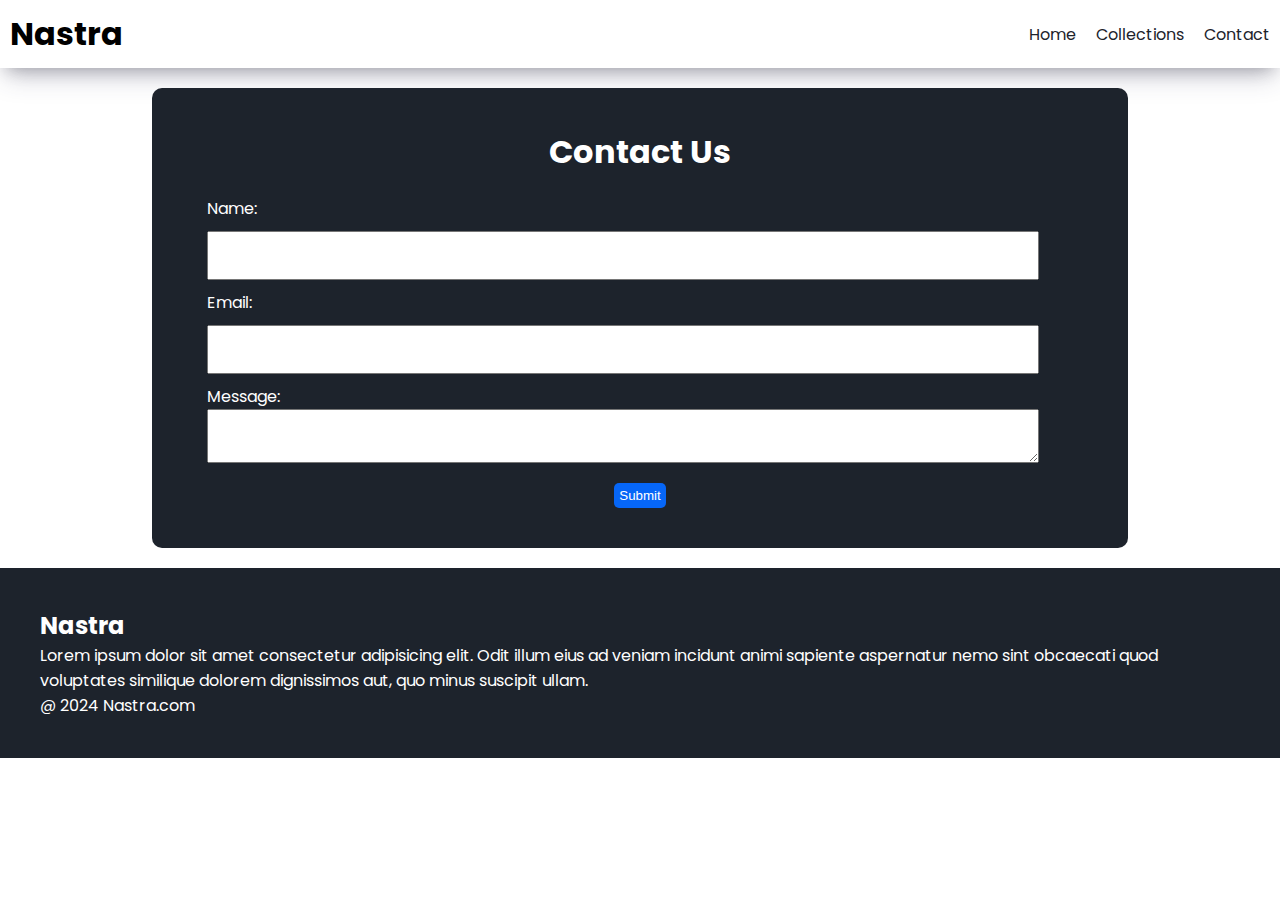
<file: contact.html>
<html lang="en">
  <head>
    <meta charset="UTF-8" />
    <meta name="viewport" content="width=device-width, initial-scale=1.0" />
    <title>Nastra</title>
    <link rel="preconnect" href="https://fonts.googleapis.com" />
    <link rel="preconnect" href="https://fonts.gstatic.com" crossorigin />
    <link
      href="https://fonts.googleapis.com/css2?family=Poppins&display=swap"
      rel="stylesheet"
    />
    <link rel="stylesheet" href="style.css" />
    <link
      rel="stylesheet"
      href="https://cdnjs.cloudflare.com/ajax/libs/font-awesome/6.5.1/css/all.min.css"
      integrity="sha512-DTOQO9RWCH3ppGqcWaEA1BIZOC6xxalwEsw9c2QQeAIftl+Vegovlnee1c9QX4TctnWMn13TZye+giMm8e2LwA=="
      crossorigin="anonymous"
      referrerpolicy="no-referrer"
    />
  </head>
  <body>
    <nav class="navbar">
      <h1>Nastra</h1>

      <div class="navbar-links">
        <p class="navbar-link"><a href="index.html">Home</a></p>
        <p class="navbar-link"><a href="collections.html">Collections</a></p>
        <p class="navbar-link"><a href="contact.html">Contact</a></p>
      </div>
      <div class="navbar-menu-toggle" onclick="shownavabar()">
        <i class="fa fa-bars"></i>
      </div>
    </nav>

    <!--side navbar-->
    <div class="side-navbar">
      <p onclick="closenavbar()" style="text-align: right">
        <i class="fa-solid fa-xmark"></i>
      </p>
      <div class="side-navbar-links">
        <p class="side-navbar-link"><a href="index.html">Home</a></p>
        <p class="side-navbar-link"><a href="collections.html">Collections</a></p>
        <p class="side-navbar-link"><a href="contact.html">Contact</a></p>
      </div>
    </div>

<center>
    <div class="contact">
        <div>
            <h1 style="text-align: center;">Contact Us</h1>
        </div>
        <form class="contact-details">
            <p>Name:</p>
            <input type="text">
            <p>Email:</p>
            <input type="text">
            <p>Message:</p>
            <textarea ></textarea><br>
        </form>
            <div style="text-align: center;">
                <button>Submit</button>
            </div>

    </div>
</center>



    <div class="footer">
        <div class="footer-container">
            <div class="footer-box-1">
                <h2 class="headingtext">Nastra</h2>
                <p>Lorem ipsum dolor sit amet consectetur adipisicing elit. Odit illum eius ad veniam incidunt animi sapiente aspernatur nemo sint obcaecati quod voluptates similique dolorem dignissimos aut, quo minus suscipit ullam.</p>
                <div class="footer-icon-container">
                    <i class="fa-brands fa-instagram" style="color: #ffff;"></i>
                    <i class="fa-brands fa-twitter" style="color: #ffff;"></i>
                    <i class="fa-brands fa-facebook" style="color: #ffff;"></i>
                    <i class="fa-brands fa-whatsapp" style="color: #ffff;"></i>
                </div>
            </div>
        </div>
        <p>@ 2024 Nastra.com</p>
    </div>

    <script src="script.js"></script>
  </body>
</html>
</file>
<file: style.css>
*{
    padding: 0;
    margin: 0;
}

body{
        font-family: "Poppins", sans-serif;
        font-weight: 400;
        font-style: normal;
}
.navbar{
    display: flex;
    justify-content: space-between;
    align-items: center;
    padding: 10px;
    box-shadow: rgba(50, 50, 93, 0.25) 0px 13px 27px -5px, rgba(0, 0, 0, 0.3) 0px 8px 16px -8px;
}

.navbar-links{
    display: flex;
    column-gap: 20px;
}

.navbar-links a{
    text-decoration: none;
    color: #1d232c;;
}

.navbar-links a:hover{
    text-decoration: underline;
    color: #1d232c;
}

.navbar-menu-toggle{
    display: none;
}

/*side navbar*/
.side-navbar{
    background-color: #1d232c;
    width: 50%;
    height: 100%;
    position: fixed;
    top: 0;
    left: -60%;
    padding: 20px;
    color: white;
    transition: 2s;
}



.side-navbar-link{
    margin-bottom: 30px;
}

.side-navbar-links a{
    text-decoration: none;
    color: white;
}
.side-navbar-links a:hover{
    text-decoration: underline;
}

.header{
    display: flex;
    justify-content: center;
    gap: 50px;
    padding: 50px;
}

.header-button{
    padding-left: 20px;
    padding-right: 20px;
    padding-top: 10px;
    padding-bottom: 10px;
    margin-top: 10px;
    background-color: #1d232c;
    color: white;
    cursor: pointer;
}

.service{
    padding: 20px;
}

.service-container-1{
    display: flex;
    justify-content: space-between;
    align-items: center;
}

.service-container-2{
    display: flex;
    justify-content: space-between;
    align-items: center;
    gap: 10px;
}

.service-container-2 div{
    background-color: #f2f4f7;
    border-radius: 10px;
    padding: 10px; 
}

.new-arrival{
    display: flex;
    justify-content: space-around;
    flex-wrap: wrap;
}

.new-arrival-container{
    position: relative;
    flex-basis: 22%;
}

.new-arrival button{
    padding-left: 10%;
    padding-right: 10%;
    padding-top: 5%;
    padding-bottom: 5%;
    margin-top: 10px;
    color: #1d232c;
    position: absolute;
    top: 50%;
    left: 18px;
    border-radius: 10px;
    border: none;
    cursor: pointer;
}

.news{
    display: flex;
    flex-direction: column;
    align-items: center;
    margin-top: 20px;
}

.news input{
    padding: 11px;
    width: 80vw;
    margin-bottom: 10px;
    border: solid black 3px;
}

.news button{
    margin-top: 10px;
    color: white;
    background-color: #1d232c;
    border-radius: 5px;
    padding: 10px;
}

.footer{
    margin-top: 20px;
    padding: 40px;
    background-color: #1d232c;
    color: white;
}

.product-section{
    margin-top: 20px;
}


.product-search{
    width: 80%;
    border: solid black 2px;
    border-radius: 20px;
    display: flex;
    justify-content: space-between;
    align-items: center;
    padding: 10px;
    margin: auto;
}

.product-search input{
    background-color: transparent;
    border: none;
    width: 100%;
}

.product-search input:focus{
    outline: none;
}

.products{
    padding: 20px;
    display: flex;
    gap: 10px;
    flex-wrap: wrap;
    justify-content: space-around;
}

.products-box img{
    border-radius: 10px;
}

.products-box{
    text-align: center;
    flex-basis: 20%;
}

.contact{
    margin-top: 20px;
    padding: 40px;
    background-color: #1d232c;
    color: white;
    width: 70%;
    text-align: justify;
    border-radius: 10px;
}

.contact-details{
    margin-top: 20px;
    margin-left: 15px;
}
.contact input{
    padding: 15px;
    width: 65vw;
    margin-bottom: 10px;
    margin-top: 10px;
}
.contact textarea{
    padding: 11px;
    width: 65vw;
    margin-bottom: 10px;
}

.contact button{
    margin-top: 10px;
    color: white;
    background-color: #0666f7;
    border-radius: 5px;
    padding: 5px;
    border: none;
    cursor: pointer;
}

@media screen and (max-width:700px){
    .navbar-menu-toggle{
        display: block;
    }
    .header-image{
        display: none;
    }
    .navbar-links{
        display: none;
    }
    .service-container-1{
        display: none;
    }
    .service-container-2{
        flex-direction: column;
    }
}
</file>
